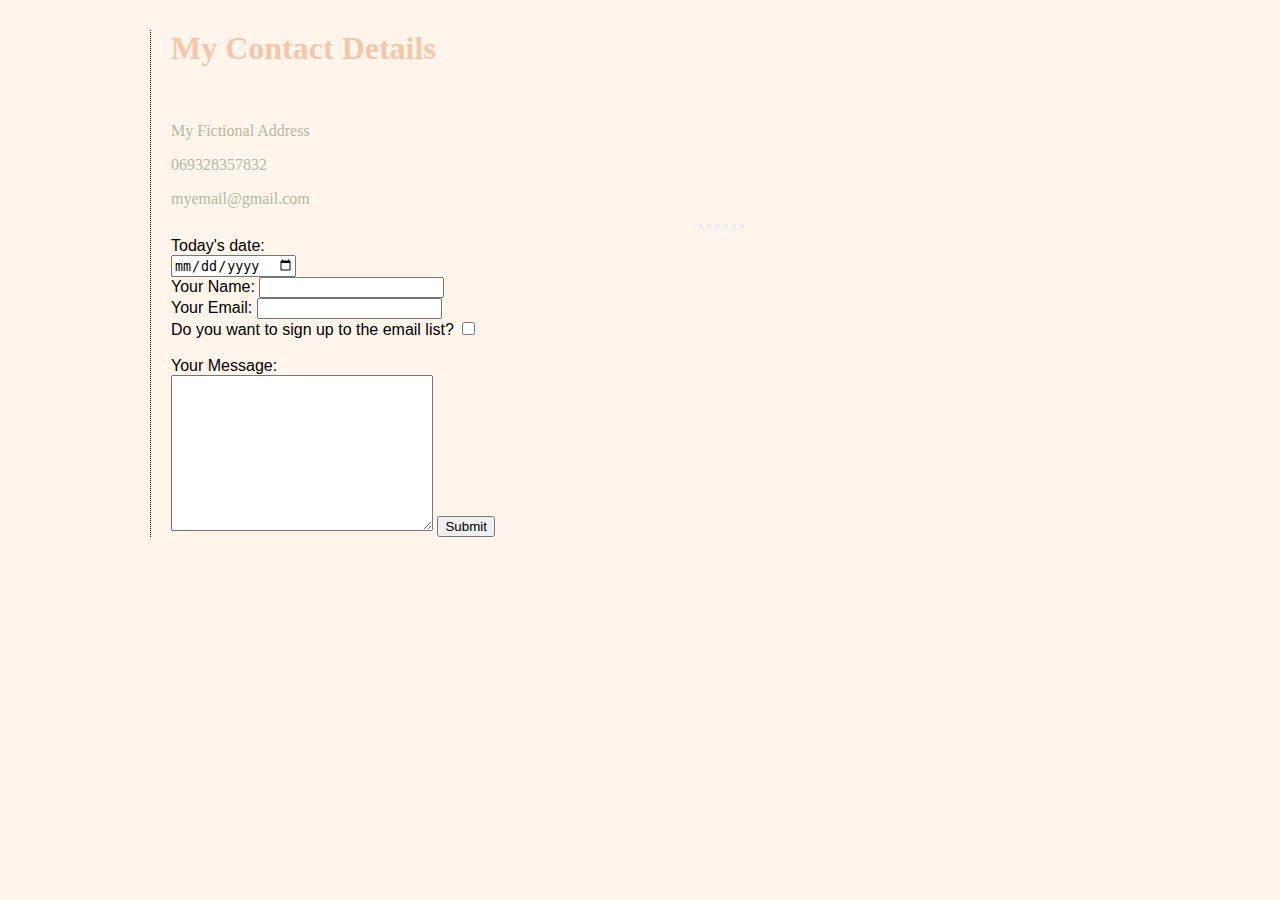
<file: contact.html>
<!DOCTYPE html>
<html lang="en" dir="ltr">

<head>
  <meta charset="utf-8">
  <title>Contact me!</title>
  <link rel="stylesheet" href="css/styles.css">
  <link rel="stylesheet" media="screen" href="https://fontlibrary.org//face/ruji-s-handwriting-font-v-2-0" type="text/css"/>
  <link rel="stylesheet" media="screen" href="https://fontlibrary.org//face/heraclito" type="text/css"/>
</head>

<body style='font-family: Arial; margin-left: 150px;border-left: 1px dotted black; padding-left:20px '>
  <h1><strong>My Contact Details</strong></h1>
  <br>
  <p>My Fictional Address</p>
  <p>069328357832</p>
  <p>myemail@gmail.com</p>
<hr>
<form class="" action="mailto:evabouzigues@gmail.com" method="post" enctype="text/plain">
  <label>Today's date:</label><br>
  <input type="date" name="" value="">
  <br>
  <label>Your Name:</label>
  <input type="text" name="yourName" value=""><br>
  <label>Your Email:</label>
  <input type="email" name="yourEmail" value=""><br>
  <label>Do you want to sign up to the email list?</label>
  <input type="checkbox" name="" value=""><br>
  <br>
<label>Your Message:</label><br>
<textarea name="yourMessage" rows="10" cols="30"></textarea>

  <input type="submit" name="">
</form>


</body>

</html>
</file>
<file: css/styles.css>
body {
  background-color: #FFF5EB;
  font-family: Arial;
  margin-left: 150px;
  margin-top: 30px;
}

hr {
  border-top: 4px dotted #DEEDF0;
  border-left:none;
  height: 0px;
  width: 4%;
  background-color: none;
}

h1 {
  color: #F4C7AB;
  font-family: 'RujisHandwritingFontv20Medium';
  font-weight: normal;
  font-style: normal;
}

h3 {
  color: #B2B8A3;
  font-family: 'RujisHandwritingFontv20Medium';
  font-weight: normal;
  font-style: normal;
}

p {
  color: #B2B8A3;
  font-family: 'HeraclitoRegular';
  font-weight: normal;
  font-style: normal;
}

ul {
  font-family: 'HeraclitoRegular';
  font-weight: normal;
  font-style: normal;
}

ol {
  font-family: 'HeraclitoRegular';
  font-weight: normal;
  font-style: normal;
}

table {
  font-family: 'HeraclitoRegular';
  font-weight: normal;
  font-style: normal;
}
</file>
